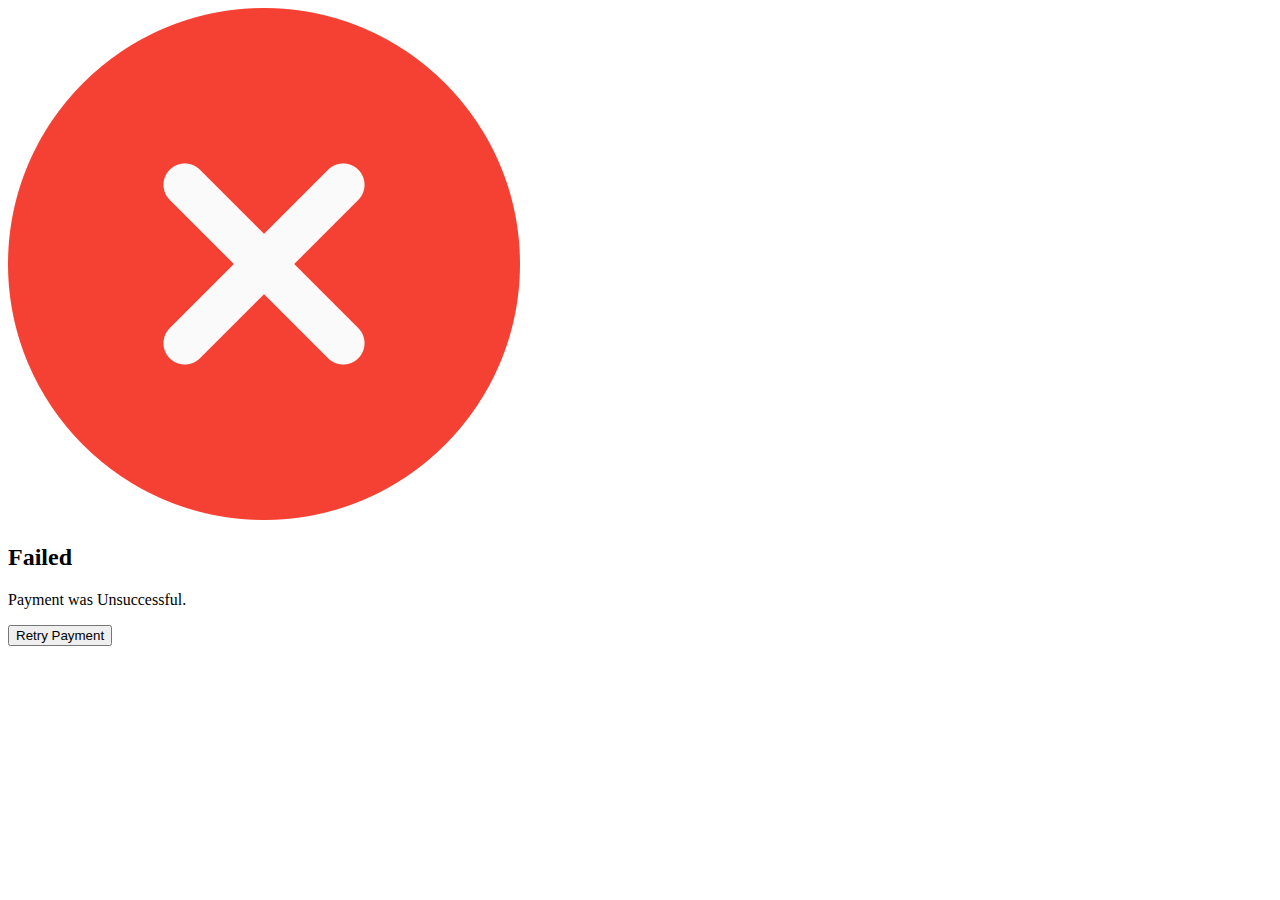
<file: portal-frontend/src/main/resources/templates/failed.html>
<!DOCTYPE HTML>
<html lang="en" xmlns:th="http://www.thymeleaf.org">
<head>
    <meta charset="utf-8">
    <meta name="viewport" content="width=device-width, initial-scale=1, shrink-to-fit=no">

    <title>Payment Failed - Return Order Management System</title>

    <link rel="stylesheet" th:href="@{/css/bootstrap.min.css}"/>
    <link rel="stylesheet" th:href="@{/css/main.css}"/>
    <link rel="stylesheet" th:href="@{/css/base.css}"/>
    <script type="text/javascript" th:src="@{/js/bootstrap.bundle.min.js}"></script>

</head>
<body>
<main class="d-flex align-items-center align-content-center min-vh-100 py-3 py-md-0">
    <div class="container">
        <div class="row justify-content-center">
            <div class="col-md-4">
                <div class="card card-component justify-content-center text-center">
                    <img class="mx-auto result-image" src="../static/images/remove.png"
                         th:src="@{/images/remove.png}"
                         alt="checked"/>
                    <h2>Failed</h2>
                    <p>Payment was Unsuccessful.</p>
                    <form name="goToPayment" th:action="@{/goToPayment}" method="post">
                        <input type="submit" class="btn btn-primary mx-auto" value="Retry Payment"/>
                    </form>
                </div>
            </div>
        </div>
    </div>
</main>
</body>
</html>
</file>
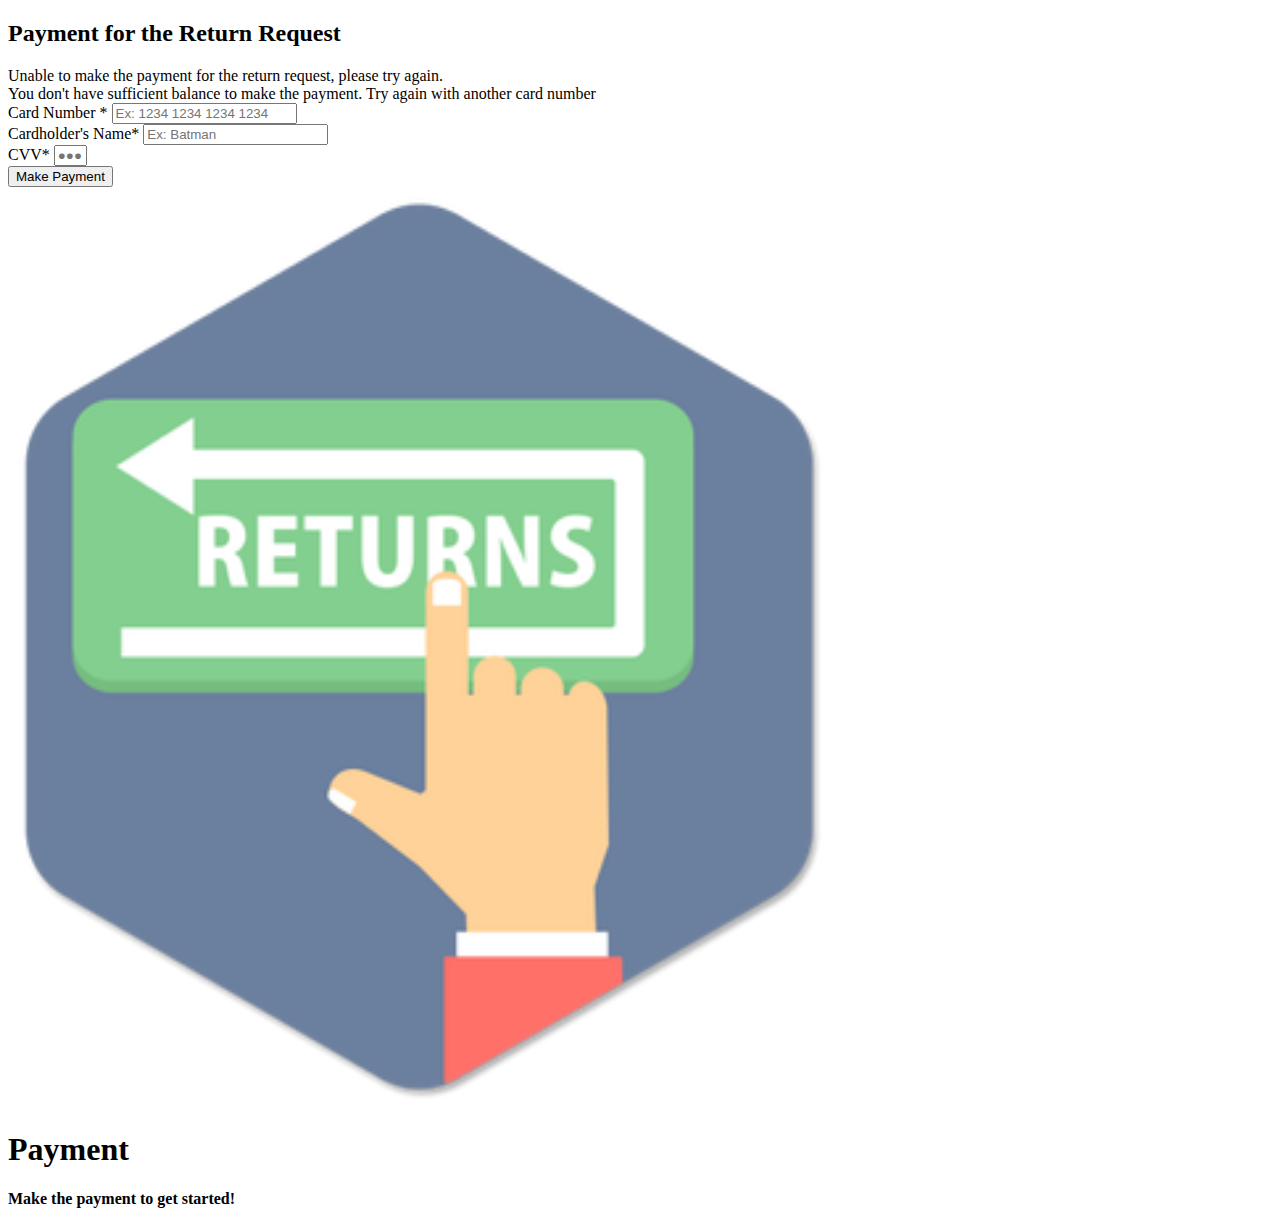
<file: portal-frontend/src/main/resources/templates/payment.html>
<!DOCTYPE HTML>
<html lang="en" xmlns:th="http://www.thymeleaf.org">
<head>
    <meta charset="utf-8">
    <meta name="viewport" content="width=device-width, initial-scale=1, shrink-to-fit=no">

    <title>Payment - Return Order Management System</title>

    <link rel="stylesheet" th:href="@{/css/bootstrap.min.css}"/>
    <link rel="stylesheet" th:href="@{/css/main.css}"/>
    <link rel="stylesheet" th:href="@{/css/base.css}"/>
    <script type="text/javascript" th:src="@{/js/bootstrap.bundle.min.js}"></script>

</head>
<body>
<main class="d-flex align-items-center min-vh-100 py-3 py-md-0">
    <div class="container">
        <div class="row">
            <div class="col-md-9">
                <div class="card card-component">
                    <h2 class="card-heading"><b>Payment for the Return Request</b></h2>
                    <form name="paymentForm" method="post" th:action="@{/processPaymentForRequest}">
                        <div class="row">
                            <div th:if="${param.error}" class="alert alert-danger">
                                Unable to make the payment for the return request, please try again.
                            </div>
                            <div th:if="${param.insufficientBalance}" class="alert alert-info">
                                You don't have sufficient balance to make the payment. Try again with another card
                                number
                            </div>
                            <div class="col-md-6">
                                <div class="form-group">
                                    <label for="cardNumber">Card Number *</label>
                                    <input type="text" name="cardNumber" id="cardNumber" class="form-control"
                                           placeholder="Ex: 1234 1234 1234 1234" maxlength="16"
                                           minlength="16" required="required">
                                </div>
                                <div class="form-group">
                                    <label for="cardHolderName">Cardholder's Name</label><span>*</span>
                                    <input type="text" id="cardHolderName" name="cardHolderName"
                                           class="form-control"
                                           placeholder="Ex: Batman"
                                           required="required">
                                </div>
                            </div>
                            <div class="col-md-6">
                                <div class="form-group">
                                    <label for="cvv">CVV</label><span>*</span>
                                    <input type="password" class="form-control" name="cvv"
                                           id="cvv" placeholder="&#9679;&#9679;&#9679;" size="1" minlength="3"
                                           maxlength="3"
                                           required="required">
                                </div>
                            </div>
                        </div>
                        <button type="submit" class="btn btn-danger">Make Payment</button>

                    </form>
                </div>
            </div>
            <div class="col-md-3 my-auto text-center text-white">
                <div class="row align-items-center align-content-center">
                    <img class="mx-auto animate-image"
                         src="../static/images/returns.png"
                         th:src="@{/images/returns.png}"
                         style="height: 35%; width: 65%;" alt="logo"/>
                </div>
                <h1><b>Payment</b></h1>
                <p><b>Make the payment to get started!</b></p>
            </div>
        </div>
    </div>
</main>
</body>

</html>
</file>
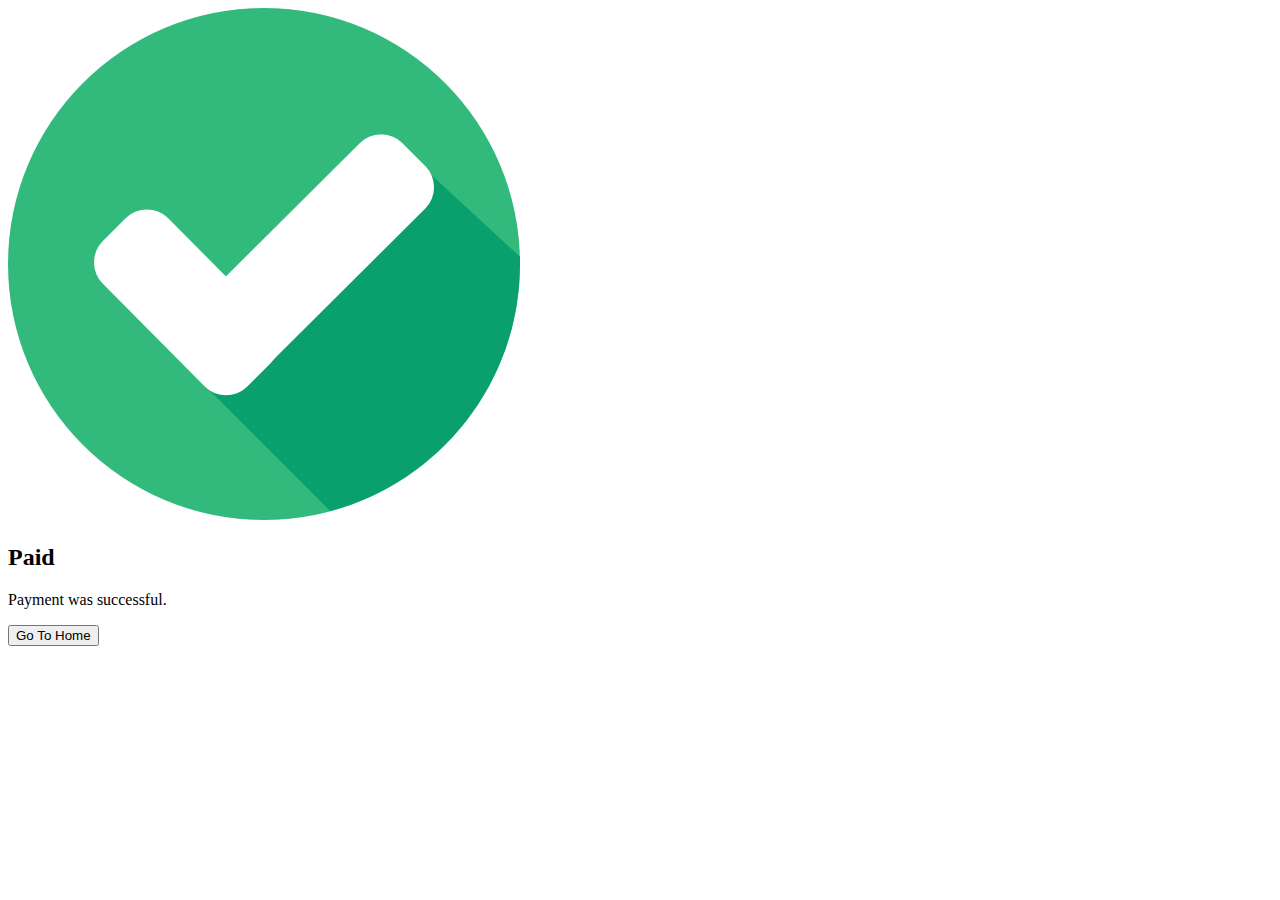
<file: portal-frontend/src/main/resources/templates/success.html>
<!DOCTYPE HTML>
<html lang="en" xmlns:th="http://www.thymeleaf.org">
<head>
    <meta charset="utf-8">
    <meta name="viewport" content="width=device-width, initial-scale=1, shrink-to-fit=no">

    <title>Payment Success - Return Order Management System</title>

    <link rel="stylesheet" th:href="@{/css/bootstrap.min.css}"/>
    <link rel="stylesheet" th:href="@{/css/main.css}"/>
    <link rel="stylesheet" th:href="@{/css/base.css}"/>
    <script type="text/javascript" th:src="@{/js/bootstrap.bundle.min.js}"></script>

</head>
<body>
<main class="d-flex align-items-center align-content-center min-vh-100 py-3 py-md-0">
    <div class="container">
        <div class="row justify-content-center">
            <div class="col-md-4">
                <div class="card card-component justify-content-center text-center">
                    <img class="mx-auto result-image" src="../static/images/checked.png"
                         th:src="@{/images/checked.png}"
                         alt="checked"/>
                    <h2>Paid</h2>
                    <p>Payment was successful.</p>
                    <form name="goToHomeForm" th:action="@{/goToHome}" method="post">
                        <input type="submit" class="btn btn-primary mx-auto" value="Go To Home"/>
                    </form>
                </div>
            </div>
        </div>
    </div>
</main>
</body>
</html>
</file>
